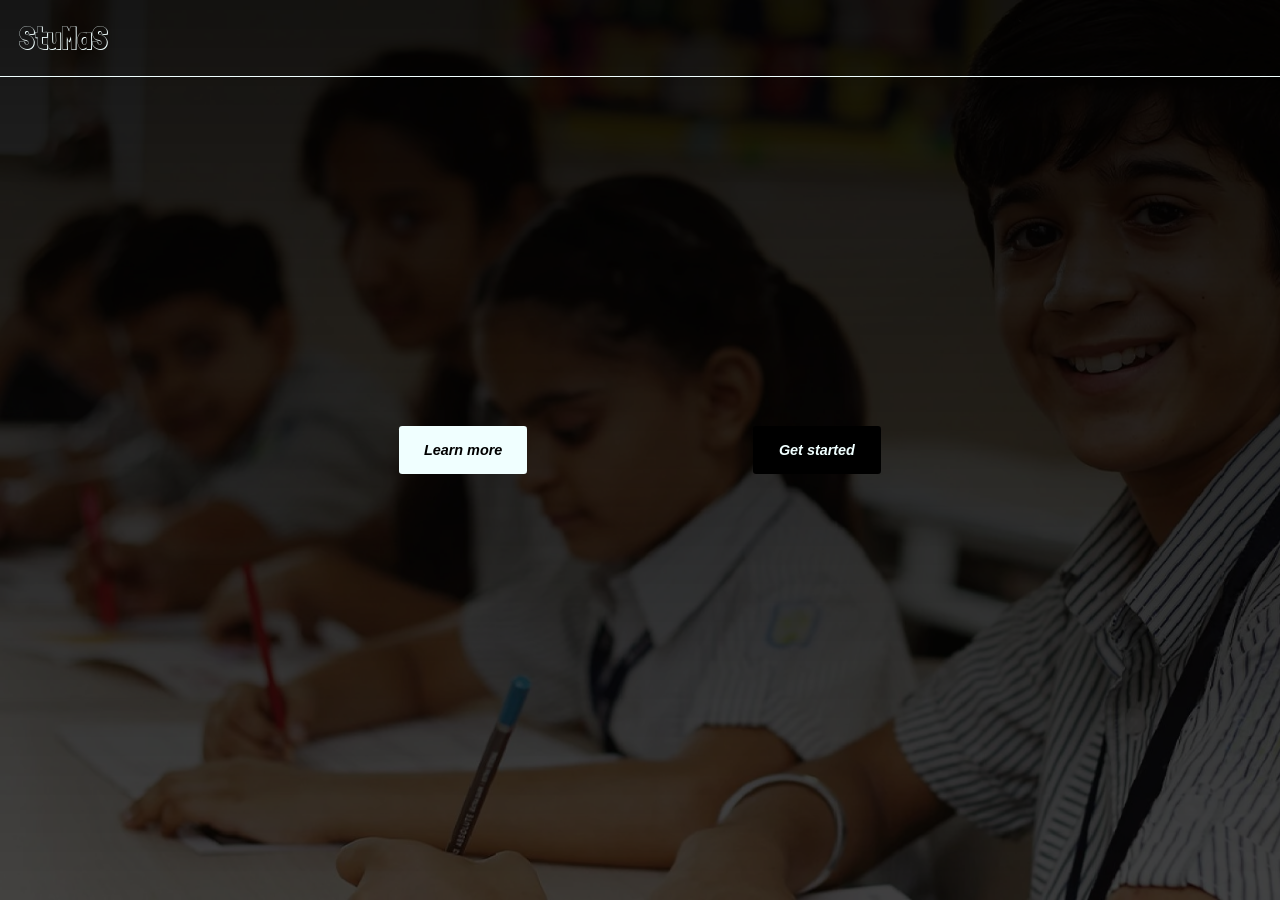
<file: index.html>
<!DOCTYPE html>
<html lang="en">
<head>
    <meta charset="UTF-8">
    <meta name="viewport" content="width=device-width, initial-scale=1.0">
    <link rel="stylesheet" href="style.css">
    <link rel="preconnect" href="https://fonts.googleapis.com">
<link rel="preconnect" href="https://fonts.gstatic.com" crossorigin>
<link href="https://fonts.googleapis.com/css2?family=Londrina+Shadow&display=swap" rel="stylesheet">
    <title>Welcome</title>
</head>
<body>

    <div class="container" id="containerAll">
        <div class="header">
            <h1 class="title-header">StuMaS</h1>
        </div>


        <div class="main-body" id="bodyMain">

            <div class="myButtons">
                <button class="button-main" id="learnMoreBtn" >Learn more</button>
                <button class="button-main-reverse" id="getStartedBtn"><a href="main.html" class="to-next">Get started</a></button>
            </div>
        </div>
    </div> 
    
    <script src="more.js"></script>
</body>
</html>
</file>
<file: style.css>
*{
    padding: 0;
    margin: 0;
    box-sizing: border-box;
    background-image: url(/assets/images/students.jpg);
    background-size: cover;
    animation: fadeIn 1.5s ease-in-out  1 forwards;
}

.container{
    min-height: 100vh;
    width: 100vw;
    background:  linear-gradient(rgba(0, 0, 0, 0.918), rgba(0, 0, 0, 0.733));
    background-blend-mode: multiply;
    animation: fadeIn 5s ease  1 forwards;
}
.title-header{
    padding: 1.2rem;
    display: grid;
    color: azure;
    font-family: "Londrina Shadow", sans-serif;
    font-weight: 400;
}
.header{
    border-bottom: solid 1px azure;
    min-height: 2rem;
    width: 100%;

}
.myButtons, .header, .title-header, h1, button, .main-body, a, p, .main-body{
    background: none;
}
.myButtons{
    display: flex;
    justify-content: center;
    margin-top: auto;
    margin-bottom: auto;
}
.button-main{
    padding: 1rem;
    min-width: 8rem;
    border: none;
    background: azure;
    border-radius: .2rem;
    margin: 9%;
    font-size: .9rem;
    font-style: italic;
    font-weight: bold;
    transition: all .4s ease-in-out ;
}
.button-main:hover{
    background-color: black;
    box-shadow: .3rem .3rem .3rem .1rem rgba(135, 135, 126, 0.744);
    transform: scale(1.05) ;
    color: azure;
}

.button-main-reverse{
    padding: 1rem;
    min-width: 8rem;
    border: none;
    background: rgb(0, 0, 0);
    border-radius: .2rem;
    margin: 9%;
    font-size: .9rem;
    font-style: italic;
    color: azure;
    font-weight: bold;
        transition: all .4s ease-in-out ;
}
.button-main-reverse:hover{

    background-color: white;
    box-shadow: .3rem .3rem .3rem .1rem rgb(0, 0, 0);
    transform: scale(1.05) ;
}
.learn-more-content{
    font-family: "Oswald", sans-serif;
  font-optical-sizing: auto;
  width: 70%;
  margin-left: auto;
  margin-right: auto;
    color: azure;
    text-align: center;
}
.main-body{
    height: 80vh;
    margin: 1%;
    display: grid;
}
.to-next{
    text-decoration: none;
    color: azure;
    padding: .4rem;
}
.to-next:hover{
    color: black;
}

.to-next-reverse{
    text-decoration: none;
    color: black;
    padding: .4rem;
}
@keyframes fadeIn {
 from{
    opacity: 0;
 }   
 to {
    opacity: 1;
 }
}
</file>
